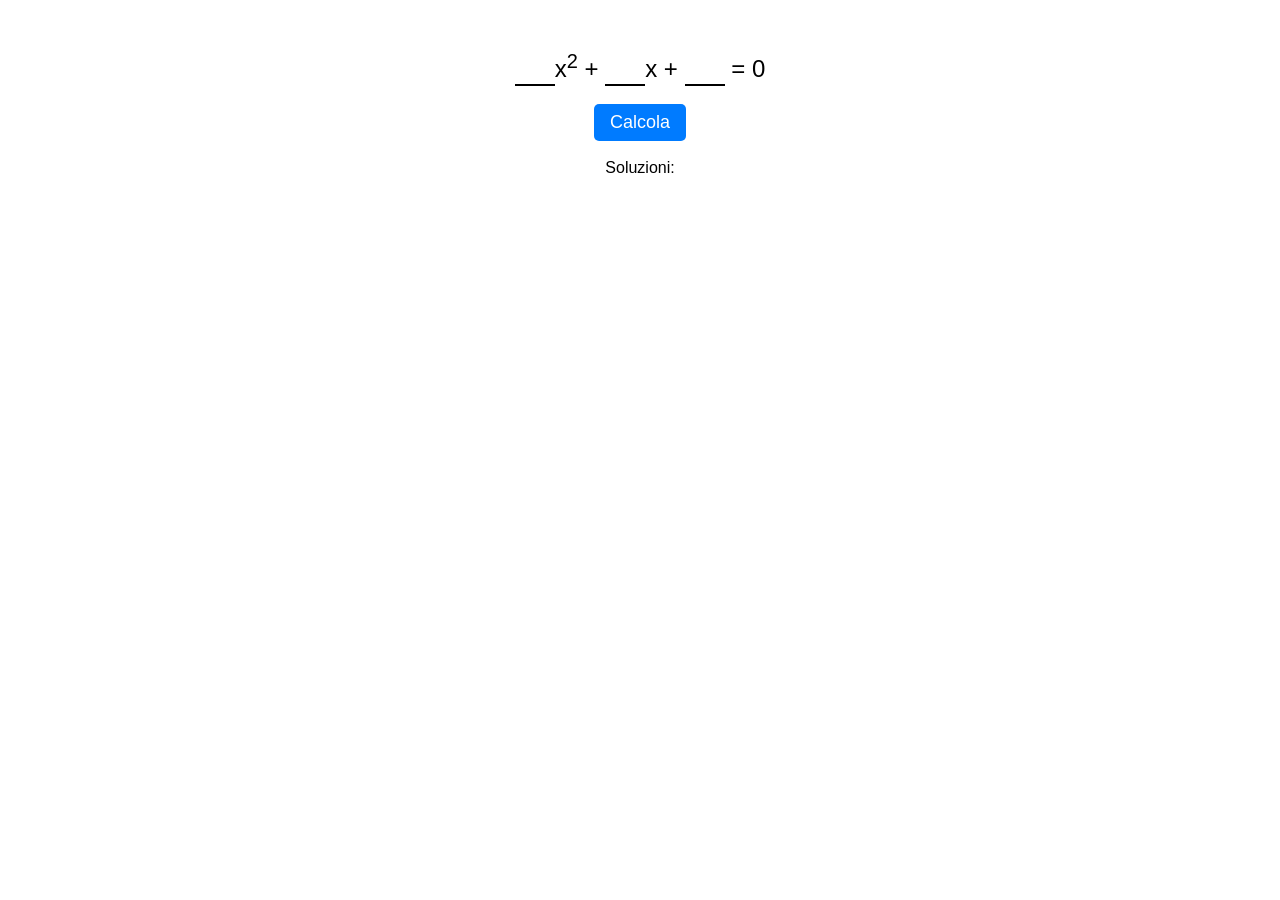
<file: esercizi/eq-secondo-grado/index.html>
<html>

<head>
    <title>Equazioni di secondo grado</title>
    <link rel="stylesheet" href="style.css"></link>
</head>

<body>
    <div class="container">
        <div class="eq">
          <input id="a">x<sup>2</sup> + <input id="b">x + <input id="c"> = 0
        </div>

        </br>

        <button id="btn-calcola">Calcola</button>

        </br>
        </br>

        Soluzioni:
        <ul>
          <li id="soluzione1"></li>
          <li id="soluzione2"></li>
        </ul>
    </div>

    <script src="script.js"></script>
</body>


</html>
</file>
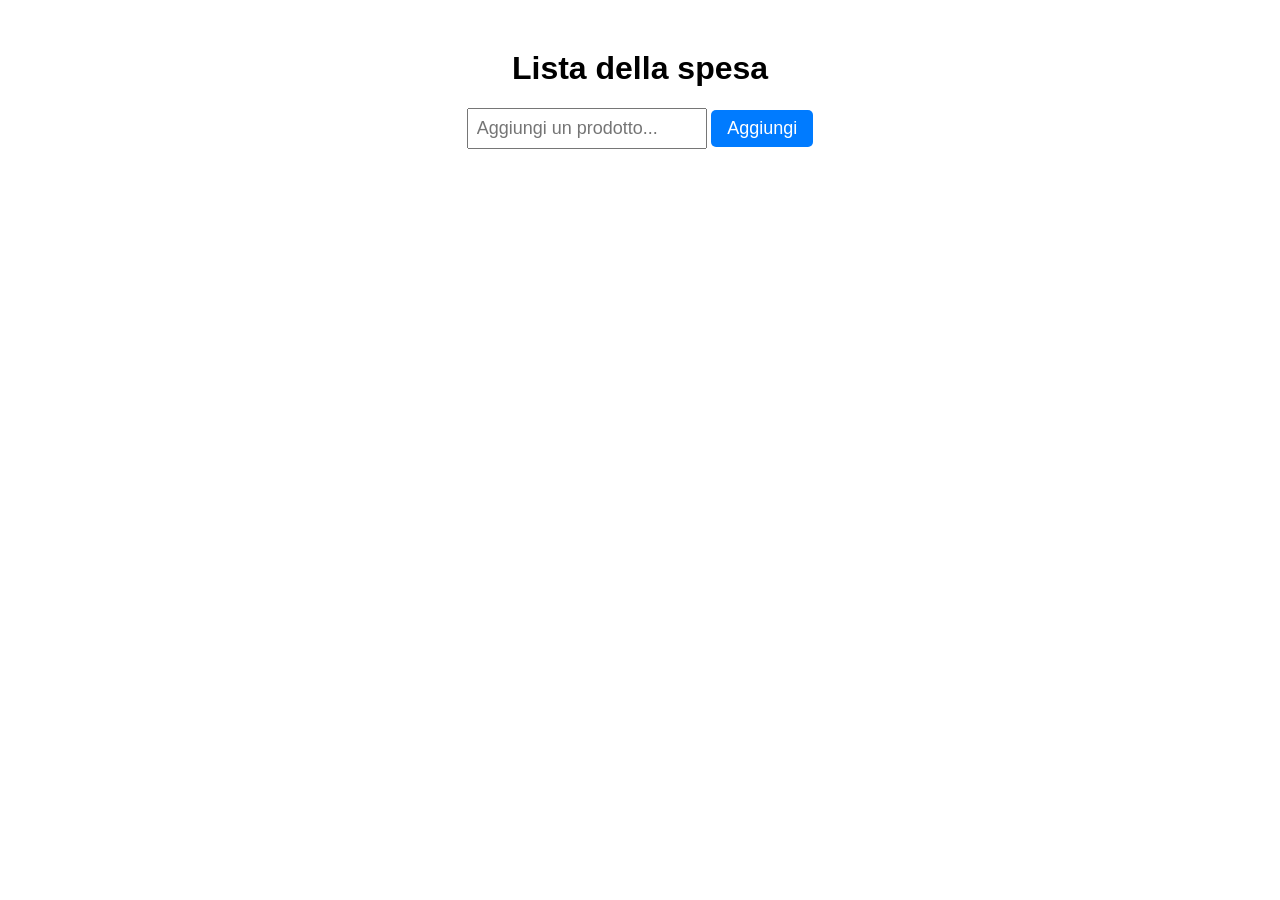
<file: esercizi/lista-spesa/index.html>
<!DOCTYPE html>
<html lang="it">

<head>
    <meta charset="UTF-8">
    <title>Lista della spesa</title>
    <link rel="stylesheet" href="style.css">
</head>

<body>
    <div class="container">
        <h1>Lista della spesa</h1>

        <div class="aggiungi">
            <input id="item" type="text" placeholder="Aggiungi un prodotto...">
            <button id="btn-aggiungi">Aggiungi</button>
        </div>

        <ul id="lista">

        </ul>
        
        <p id="errore"></p>

    </div>

    <script src="script.js"></script>
</body>

</html>
</file>
<file: esercizi/eq-secondo-grado/style.css>
body {
    font-family: sans-serif;
    text-align: center;
    margin-top: 50px;
}

.eq {
    font-size: 24px;
}

input {
    width: 40px;
    font-size: 24px;
    text-align: center;
    border: none;
    border-bottom: 2px solid black;
    outline: none;
}

button {
    font-size: 18px;
    padding: 8px 16px;
    background-color: #007bff;
    color: white;
    border: none;
    border-radius: 5px;
    cursor: pointer;
}

ul {
    list-style: none;
    padding: 0;
}
</file>
<file: esercizi/lista-spesa/style.css>
body {
    font-family: sans-serif;
    text-align: center;
    margin-top: 50px;
}

.aggiungi input {
    font-size: 18px;
    padding: 8px;
    width: 220px;
}

button {
    font-size: 18px;
    padding: 8px 16px;
    background-color: #007bff;
    color: white;
    border: none;
    border-radius: 5px;
    cursor: pointer;
}

ul {
    list-style: none;
    padding: 0;
    margin-top: 30px;
}

li {
    font-size: 18px;
    padding: 8px;
    border-bottom: 1px solid #ddd;
    display: flex;
    justify-content: space-between;
    align-items: center;
    max-width: 300px;
    margin: 0 auto;
}

li button {
    font-size: 14px;
    padding: 4px 10px;
    background-color: #dc3545;
}

.done span{
    text-decoration: line-through;
    color: #999;
}

#errore {
    color: #dc3545;
    font-size: 16px;
}
</file>
